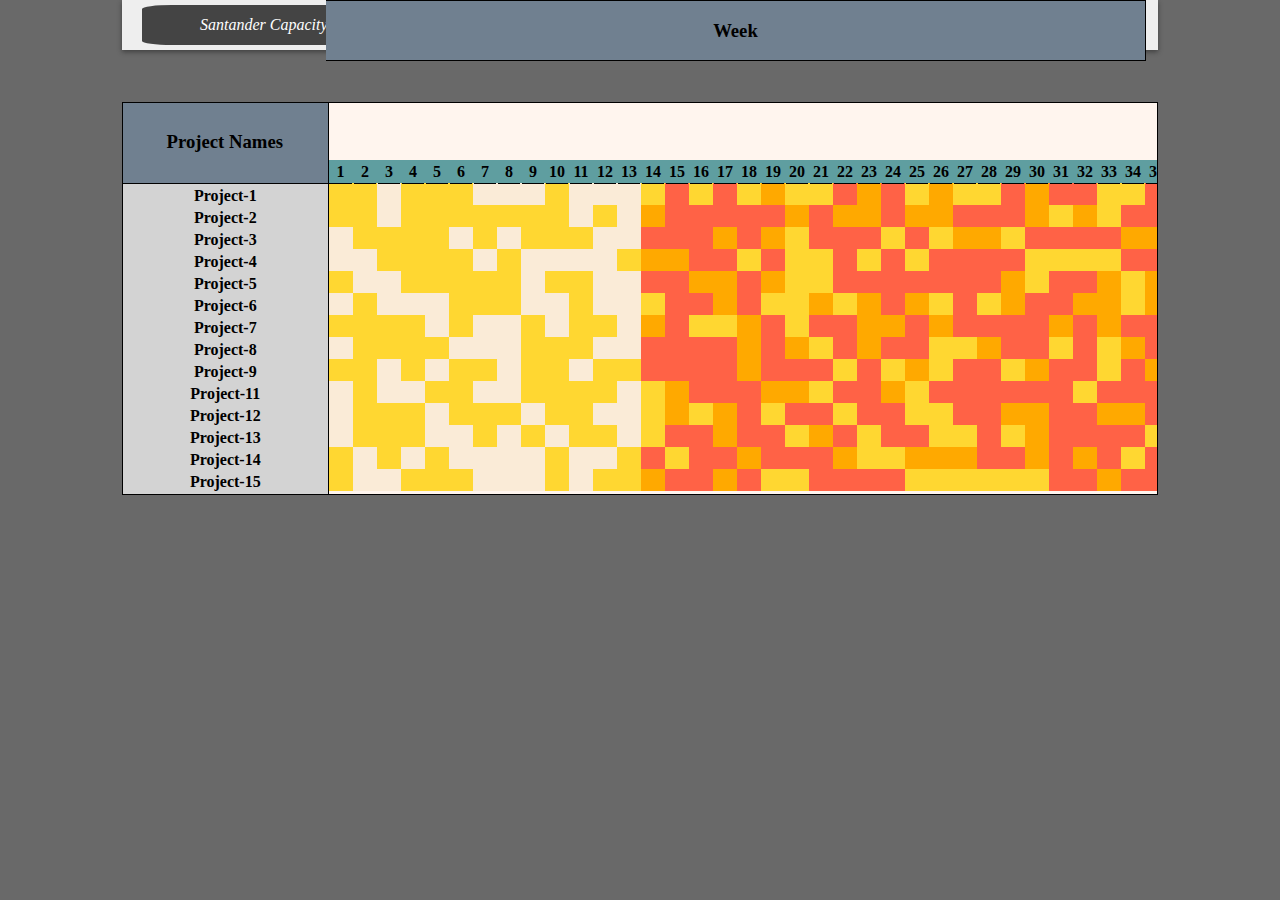
<file: index.html>
<!DOCTYPE html>
<html lang="en">
<head>
    <meta charset="UTF-8">
    <meta name="viewport" content="width=device-width, initial-scale=1.0">
    <meta http-equiv="X-UA-Compatible" content="ie=edge">
    <title>Document</title>
    <link href="css/style.css" rel="stylesheet">
</head>
<body>
        <div id="week-translate"><h3 id="week-translate-heading">Week</h3></div>
        <div>
    <div class="nav-head">
        <div class="logo">
            <div class="logo-inner">Santander Capacity Planner</div>
        </div>
        <div class="menu">
            <ul class="menu-inner">
                <li class="menu-item">
                    <a class="menu-link" href="#calendar">Calendar View</a>
                </li>
                <li class="menu-item">
                    <a class="menu-link" href="#table">Table View</a>
                </li>
            </ul>
        </div>
    </div>
            <article>
                    <section class="small">
                    <div class="proj-names">
                        <div class="proj-names-header"><h3 style="margin:0; padding: 0; padding-top: 1.5em; padding-right: 1px;">Project Names<h3></div>
                        <div class="proj-names-body">
                            <table class="project-names" style="text-align: center; width: 100%; border-collapse: collapse;">
                            </table>

                        </div>
                    </div>
                        </section>
                    <section class="big">
                            <div class="week-number-header">
                                <table class="week-number-table" style="width:100%; border-collapse: collapse;">
                                </table>
                        </div>
                            <div class="fte">
                             <table id="fte-table" style="border-collapse: collapse;"> 
                            </table>       
                            </div>
                        
                    </section>
            </article>
    </div>
    <script src="js/index.js"></script>
</body>
</html>
</file>
<file: css/style.css>
/* DOCUMENT PREPARATION */

*, 
*:before,
*:after {
    box-sizing: border-box;
    -moz-box-sizing: border-box;
    -webkit-box-sizing: border-box;
}

html, body {
    width: 100%;
    height: 100%;
    padding-left: 5%;
    padding-right: 5%;
    padding-top: 0%;
    padding-bottom: 0%;
    margin: 0%;
    background-color: dimgray;
}

/* END DOCUMENT PREPARATION */


/* NAVIGATION */

.nav-head {
    display: table;
    width: 100%;
    background: #eee;
    box-shadow: 0 2px 5px rgba(0,0,0,0.4);
}

/* LEFT SIDE LOGO */

.logo {
    display: table-cell;
    width: 1%;
    padding: 5px 0px 5px 20px;
    vertical-align: middle;
}

.logo-inner {
    width: 300px;
    height: 40px;
    background: #444;
    border-radius: 10%;
    text-align: center;
    line-height: 40px;
    color: #fff;
    cursor: default;
    font-family: Georgia, serif;
    font-style: italic;
}

/* END LEFT SIDE LOGO */


/* RIGHT SIDE MENU */

.menu {
    display: table-cell;
    vertical-align: middle;
    text-align: right;
}  

.menu-inner {
    padding: 0;
    margin: 0 20px;
    list-style: none;
    font-size: 0;
    border-radius: 5px;
    overflow: hidden;
    display: inline-block;
    vertical-align: middle;
}

.menu-item {
    display: inline-block;
    font-size: 1rem;
}

.menu-item + .menu-item {
    border-left: 1px solid #bbb;
}

.menu-link {
    display: block;
    padding: 10px 20px;
    background: #888;
    color: white;
    text-decoration: none;
}

.menu-link:hover {
    background: #444;
}

/* END RIGHT SIDE MENU */

/* END NAVIGATION */


/*MAJOR SECTIONS (left and right side of calendar view) */
  
  article {
    display: -webkit-box;
    display: -moz-box;
    display: -ms-flexbox;
    display: -webkit-flex;
    display: flex;
  }
  
  section {
    height: auto;
    background: seashell;
    margin-top: 5%;
    margin-bottom: 5%;
  }
  section.big {
    width: 80%;
    overflow-x: scroll;
    overflow-y: none;
    border-right: 1px solid black;
    border-top: 1px solid black;
    border-bottom: 1px solid black;
  }
  section.small {
    -webkit-box-flex: 1;
    -moz-box-flex: 1;
    width: 20%;
    -webkit-flex: 1;
    -ms-flex: 1;
    flex: 1;
    background: lightgray;
    border: 1px solid black;
    border-right: 1px solid black;
  }

 /*END MAJOR SECTIONS */


/* PROJECT NAMES - LEFT SIDE OF THE CALENDAR STYLING */

 .proj-names-header {
    flex-direction: column;
    -ms-flex-direction: column;
    height: 5.1em;
    background: slategray;
    text-align: center;
    border-bottom: 1px solid black;
}

.proj-names-body {
    display: flex;
    background: lightgray;
    flex-direction: row;
    -ms-flex-direction: row;
}
  .project-names {
    text-align: center;
}


.proj-name-cell {
    width: 100%;
    border-top: 2px solid rgba(0,0,0,0);
    border-bottom: 2px solid rgba(0,0,0,0);
    font-weight: bold;
    margin-right: 0;

}

/* END PROJECT NAMES */

/* WEEK HEADING - AND WEEK NUMBER CONTAINER AND WEEK NUMBER CELLS */

#week-translate {
    position: absolute;
    background: slategrey;
    width: 64%;
   /* max-height: 3.8em;*/
    text-align: center;
    margin-left: 16%;
    /*margin-top: 5%; */
    border-top: 1px solid black;
    border-right: 1px solid black;
    border-bottom: 1px solid black;
}

.week-number-header {
    margin-top: 3.5em;
}

.week-cal-cells {
    border-top: 2px solid rgba(0,0,0,0);
    border-right: 2px solid rgba(0,0,0,0);
    min-width: 1.5em;
    max-width: 1.5em;
    text-align: center;
    background: cadetblue;
    vertical-align: middle;
    height: 1.45em;
}

/* END WEEK HEADING */


/* FULL TIME EMPLOYEE CAPACITY TABLE, BODY OF MAIN (RIGHT) SECTION */

.fte {
      display: flex;
      flex-direction: row;
      -ms-flex-direction: row;
      width: 100%;
      align-items: flex-start;
      justify-content: flex-start;
  }


  .fte-cell {
    max-width: 1.5em; 
    min-width:1.5em; 
    border-top: 2px solid rgba(0,0,0,0); 
    border-bottom: 2px solid rgba(0,0,0,0); 
    border-right: 1px solid rgba(0,0,0,0); 
    font-weight: bold; 
    margin-left: 0;
    text-align: center;
  }

/*END OF FULL TIME EMPLOYEE CAPACITY TABLE */
</file>
